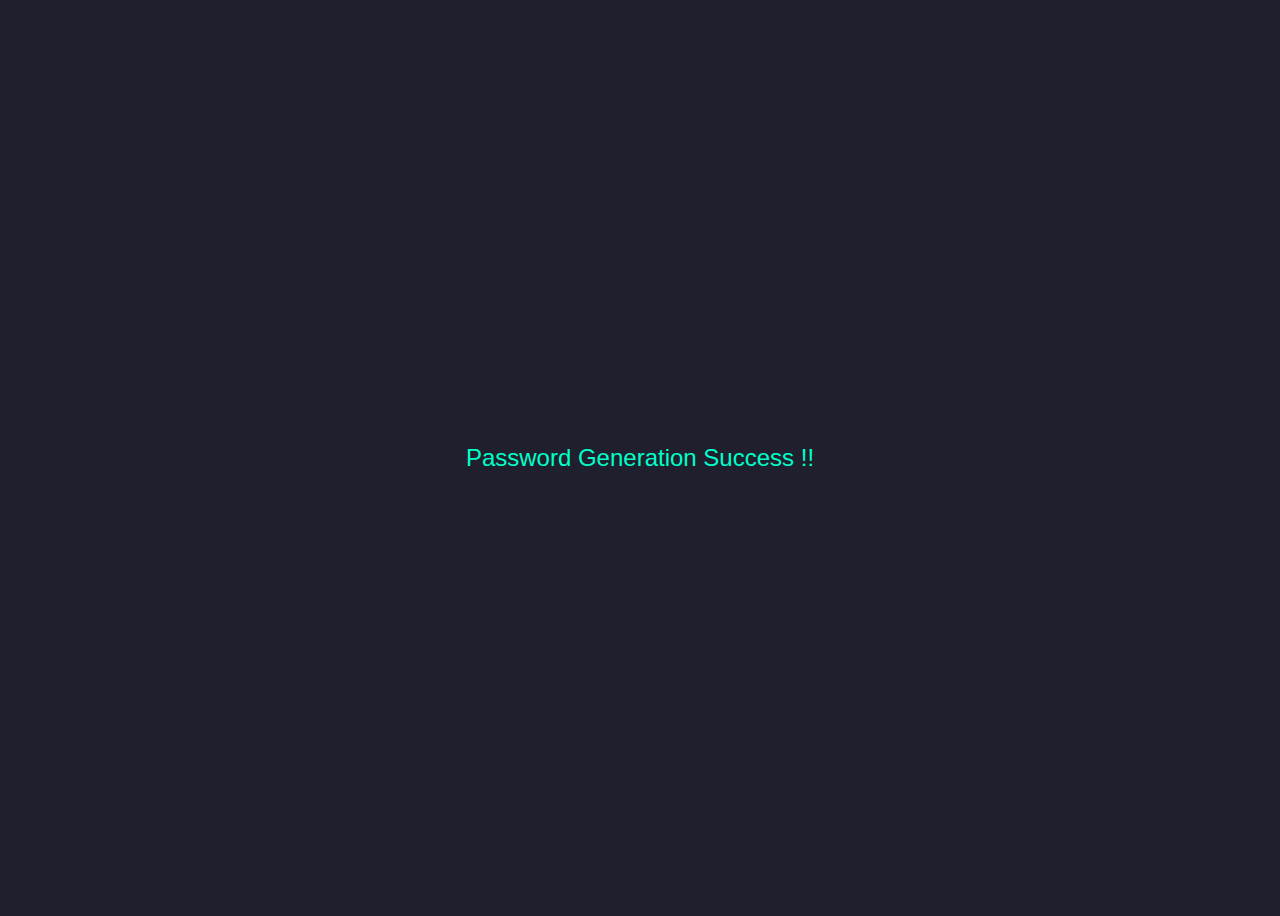
<file: target/classes/templates/success.html>
<!DOCTYPE html>
<html>
<head>
    <title>Success</title>
    <style>
        body {
            font-family: sans-serif;
            background: #1f1f2e;
            color: #00ffc8;
            display: flex;
            justify-content: center;
            align-items: center;
            height: 100vh;
            font-size: 24px;
        }
    </style>
</head>
<body>
Password Generation Success !!
</body>
</html>
</file>
